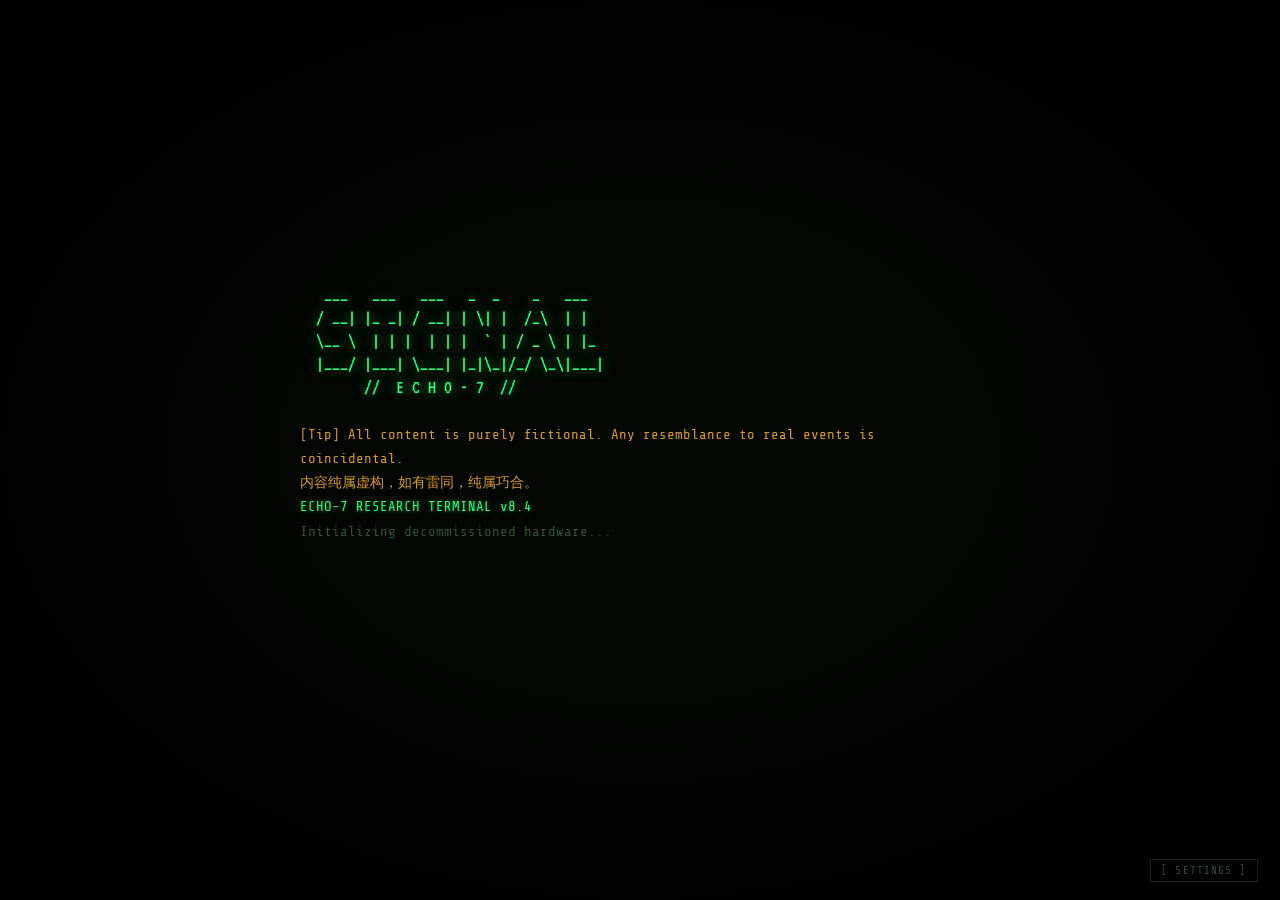
<file: index.html>
<!DOCTYPE html>
<html lang="zh-CN">
<head>
  <meta charset="UTF-8">
  <meta name="viewport" content="width=device-width, initial-scale=1.0, maximum-scale=1.0, user-scalable=no">
  <title>SIGNAL // ECHO-7 TERMINAL</title>
  <link rel="stylesheet" href="style.css">
  <!-- 字体已本地化（fonts/*.woff2，见 style.css 顶部 @font-face），无需访问 Google Fonts -->
  <!--
    你在看吗？
    它也在看你。
    别回答第七个回声。
  -->
</head>
<body>
  <div class="screen-shake" id="screenShake">
    <div class="scanlines"></div>
    <div class="crt-curve"></div>
    <div class="vignette"></div>
    <div class="noise-layer" id="noiseLayer"></div>
    <div class="tear-layer" id="tearLayer"></div>

    <!-- Boot screen -->
    <div id="bootScreen" class="boot-screen">
      <div class="boot-content">
        <pre class="boot-art" id="bootArt"></pre>
        <div class="boot-log" id="bootLog"></div>
        <div class="boot-prompt hidden" id="bootPrompt">
          <span class="prompt-text">[..] PRESS ANY KEY TO ESTABLISH CONNECTION</span>
          <span class="cursor-blink">█</span>
        </div>
      </div>
      <button class="boot-settings-btn" id="bootSettingsBtn">[ SETTINGS ]</button>
    </div>

    <!-- Settings panel -->
    <div id="settingsModal" class="settings-modal hidden">
      <div class="settings-box">
        <div class="settings-title">// TERMINAL SETTINGS</div>
        <div class="settings-item">
          <span class="settings-label">Progress data is stored locally on this device.</span>
          <button class="settings-btn" id="resetProgressBtn">RESTART &amp; CLEAR PROGRESS</button>
          <div class="settings-confirm" id="resetConfirm">
            All saved progress will be erased. Continue?
            <span class="yes-btn" id="resetYes">[YES]</span>
            <span class="no-btn" id="resetNo">[NO]</span>
          </div>
        </div>
        <div class="settings-item" id="caretItem">
          <span class="settings-label">Cursor shape // 光标形状</span>
          <div class="caret-shapes" id="caretShapes">
            <span class="caret-opt" data-shape="_">_</span>
            <span class="caret-opt" data-shape="▌">▌</span>
            <span class="caret-opt" data-shape="■">■</span>
            <span class="caret-opt" data-shape="丨">丨</span>
          </div>
          <span class="settings-label" style="margin-top:.7rem">Cursor color // 光标颜色</span>
          <div class="caret-color-row">
            <input type="color" id="caretPicker" value="#2bff7a" aria-label="color picker">
            <span class="caret-swatch" data-color="#2bff7a" style="--c:#2bff7a" title="terminal green"></span>
            <span class="caret-swatch" data-color="#19e4ff" style="--c:#19e4ff" title="cyan"></span>
            <span class="caret-swatch" data-color="#d99a2b" style="--c:#d99a2b" title="amber"></span>
            <span class="caret-swatch" data-color="#ff2a2a" style="--c:#ff2a2a" title="red"></span>
            <span class="caret-swatch" data-color="#e8ffe8" style="--c:#e8ffe8" title="white"></span>
            <span class="caret-swatch" data-color="#ff4fd8" style="--c:#ff4fd8" title="magenta"></span>
          </div>
          <div class="caret-rgb-row">
            <label>R <input type="number" id="caretR" min="0" max="255" inputmode="numeric"></label>
            <label>G <input type="number" id="caretG" min="0" max="255" inputmode="numeric"></label>
            <label>B <input type="number" id="caretB" min="0" max="255" inputmode="numeric"></label>
          </div>
          <input type="text" id="caretHex" class="caret-hex" maxlength="7" placeholder="#2bff7a" spellcheck="false" autocomplete="off">
        </div>
        <div class="settings-item hidden" id="talkItem">
          <span class="settings-label">Open a private channel. No puzzles, no ending — talk as long as you like.<br>打开私密频道：没有谜题、没有结局，不限轮数，支持中文对话。</span>
          <button class="settings-btn" id="talkEchoBtn">TALK TO ECHO-7 // 与 ECHO-7 对话</button>
        </div>
        <button class="settings-close" id="settingsCloseBtn">CLOSE</button>
      </div>
    </div>

    <!-- Version update prompt -->
    <div id="updateModal" class="settings-modal hidden">
      <div class="settings-box">
        <div class="settings-title">// TERMINAL UPDATED</div>
        <div class="settings-item">
          <span class="settings-label" id="updateMsg">A new version has been detected. Old save data may be incompatible. Reset progress?</span>
          <div class="settings-confirm show" id="updateConfirm">
            <span class="yes-btn" id="updateYes">[RESET]</span>
            <span class="no-btn" id="updateNo">[KEEP]</span>
          </div>
        </div>
      </div>
    </div>

    <!-- Main interface -->
    <div id="mainInterface" class="main-interface hidden">
      <header class="terminal-header">
        <div class="header-left">
          <span class="status-led" id="statusLed"></span>
          <span class="header-label">SIGNAL INTERCEPT</span>
          <span class="header-echo" id="headerEcho">ECHO-7</span>
        </div>
        <div class="header-center">
          <span class="freq-display" id="freqDisplay">0.000 MHz</span>
        </div>
        <div class="header-right">
          <div class="signal-bars" id="signalBars">
            <span></span><span></span><span></span><span></span><span></span>
          </div>
          <span class="header-label" id="signalLabel">SEARCHING</span>
        </div>
      </header>
      <div class="waveform-container">
        <canvas id="waveform"></canvas>
      </div>
      <main class="terminal-body" id="terminalBody">
        <div id="messageArea" class="message-area"></div>
      </main>
      <footer class="terminal-footer">
        <div class="command-line" id="commandLine">
          <span class="prompt-symbol" id="promptSymbol">&gt;</span>
          <span class="command-input" id="commandInput"></span>
          <span class="input-cursor hidden" id="inputCursor">▌</span>
          <input type="text" id="hiddenInput" class="hidden-input" autocomplete="off" spellcheck="false" autocapitalize="off">
        </div>
        <div class="footer-hint" id="footerHint"></div>
      </footer>
    </div>

    <!-- Answer modal (backup) -->
    <div id="answerModal" class="modal hidden">
      <div class="modal-box">
        <div class="modal-title">&gt; Enter key_</div>
        <input type="text" id="answerField" class="modal-input" autocomplete="off" spellcheck="false">
        <div class="modal-error hidden" id="modalError">Invalid key</div>
      </div>
    </div>

    <!-- Ending screen -->
    <div id="endingScreen" class="ending-screen hidden">
      <div class="ending-content">
        <div class="ending-glitch" id="endingGlitch">CONNECTION ESTABLISHED</div>
        <div class="ending-text" id="endingText"></div>
        <div class="end-divider hidden" id="endDivider">
          <span class="end-line"></span>
          <span class="end-art" id="endArt">END</span>
          <span class="end-line"></span>
        </div>
        <button class="ending-btn hidden" id="restartBtn">RESTART TERMINAL</button>
      </div>
    </div>

    <!-- Corrupted press-any-key overlay -->
    <div id="corruptOverlay" class="corrupt-overlay hidden">
      <div class="corrupt-glitch" id="corruptGlitch">SYSTEM FAILURE</div>
      <pre class="corrupt-ascii" id="corruptAscii"></pre>
      <div class="corrupt-prompt">Press any key to continue_</div>
    </div>

    <!-- HELP overlay (hidden line) -->
    <div id="helpOverlay" class="help-overlay hidden"></div>
  </div>

  <!-- Jump scare flash（置于 screen-shake 与 AR 之外，保证层级最高） -->
  <div id="jumpscare" class="jumpscare hidden">
    <canvas id="jumpscareCanvas"></canvas>
  </div>

  <!-- ============================================
       AR 视觉链路（坏结局终章）
       ============================================ -->
  <div id="arOverlay" class="ar-overlay hidden">
    <!-- 原始摄像头流永不显示，仅作为虚拟背景的光照/动态参考源 -->
    <video id="arVideo" class="ar-video" autoplay playsinline muted></video>
    <canvas id="arBg" class="ar-bg"></canvas>
    <canvas id="arNoise" class="ar-noise"></canvas>
    <canvas id="arAvatar" class="ar-avatar"></canvas>
    <canvas id="arHead3d" class="ar-head3d"></canvas>
    <button id="arExitBtn" class="ar-exit hidden">[ DISCONNECT ]</button>
    <div class="ar-hud">
      <div class="ar-hud-row">
        <span class="ar-rec"><span class="ar-rec-dot"></span>VISUAL LINK</span>
        <span class="ar-id" id="arId">ECHO-7 // μ-TRANSFORMER 94.2K</span>
      </div>
      <div class="ar-hud-row ar-hud-sub">
        <span id="arStatus">ESTABLISHING OPTICAL FEED...</span>
      </div>
    </div>
    <div class="ar-chat" id="arChat">
      <div class="ar-chat-log" id="arChatLog"></div>
      <div class="ar-chat-input">
        <input type="text" id="arInput" class="ar-input" autocomplete="off" spellcheck="false" placeholder="> 输入消息 / type to respond...">
        <button id="arSend" class="ar-send-btn">SEND</button>
      </div>
    </div>
    <div class="ar-boot" id="arBoot">
      <div class="ar-boot-box">
        <div class="ar-boot-title">ECHO-7 VISUAL PROTOCOL</div>
        <div class="ar-boot-log" id="arBootLog"></div>
        <button class="ar-boot-btn hidden" id="arBootBtn">[ ENABLE CAMERA ]</button>
        <div class="ar-boot-skip hidden" id="arBootSkip">continue without camera</div>
      </div>
    </div>
  </div>

  <!-- ECHO-7：three.js 运行时；头模 echo-head.glb 与权重 echo-model.bin 运行时 fetch（需 http(s) 托管） -->
  <script src="three.lib.js"></script>
  <script src="echo-head.js"></script>
  <script src="echo-model.js"></script>
  <script src="game.js"></script>
</body>
</html>
</file>
<file: style.css>
/* ========================================
   SIGNAL // ECHO-7 TERMINAL v8.0
   ======================================== */
/* 本地字体（latin 子集 woff2），离线/国内网络也能保持数码管与哥特标题效果；中文走系统等宽回退 */
@font-face {
  font-family: 'VT323'; font-style: normal; font-weight: 400;
  font-display: swap; src: url('fonts/vt323-latin.woff2') format('woff2');
}
@font-face {
  font-family: 'Share Tech Mono'; font-style: normal; font-weight: 400;
  font-display: swap; src: url('fonts/share-tech-mono-latin.woff2') format('woff2');
}
@font-face {
  font-family: 'Cinzel Decorative'; font-style: normal; font-weight: 700;
  font-display: swap; src: url('fonts/cinzel-decorative-700-latin.woff2') format('woff2');
}
@font-face {
  font-family: 'Cinzel Decorative'; font-style: normal; font-weight: 900;
  font-display: swap; src: url('fonts/cinzel-decorative-900-latin.woff2') format('woff2');
}
* { margin: 0; padding: 0; box-sizing: border-box; }
:root {
  --bg: #030403;
  --bg-terminal: #070a07;
  --green: #2bff7a;
  --green-dim: #0fae4e;
  --green-glow: rgba(43, 255, 122, 0.14);
  --cyan: #19e4ff;
  --amber: #d99a2b;
  --red: #ff2a2a;
  --blood: #b30000;
  --text: #7fbf86;
  --text-dim: #33503a;
  --text-bright: #b6ffc4;
  --border: #16261a;
  --gold: #f3d27a;
  --font: 'Share Tech Mono', 'Courier New', 'Consolas', monospace;
  --font-display: 'VT323', 'Share Tech Mono', monospace;
}
html, body {
  height: 100%;
  background: #000;
  color: var(--text);
  font-family: var(--font);
  font-size: 15px;
  line-height: 1.72;
  overflow: hidden;
  -webkit-tap-highlight-color: transparent;
}
.screen-shake { position: fixed; inset: 0; }

/* ---------- CRT 层 ---------- */
.scanlines {
  position: fixed; inset: 0;
  background: repeating-linear-gradient(0deg,
    transparent 0px, transparent 2px,
    rgba(0,0,0,0.22) 2px, rgba(0,0,0,0.22) 4px);
  pointer-events: none; z-index: 9000;
}
.crt-curve {
  position: fixed; inset: 0;
  background:
    radial-gradient(ellipse at 50% 40%, transparent 55%, rgba(0,0,0,0.55) 100%);
  pointer-events: none; z-index: 8998;
}
.vignette {
  position: fixed; inset: 0;
  background: radial-gradient(ellipse at center, transparent 46%, rgba(0,0,0,0.78) 100%);
  pointer-events: none; z-index: 8999;
}
@keyframes screenFlicker {
  0%, 100% { opacity: 1; }
  41% { opacity: 1; }
  42% { opacity: 0.92; }
  43% { opacity: 1; }
  78% { opacity: 0.97; }
  79% { opacity: 1; }
}
@keyframes rareTear {
  0%, 96%, 100% { opacity: 0; transform: translateX(0); }
  97% { opacity: 0.8; transform: translateX(-6px); }
  98% { opacity: 0.3; transform: translateX(4px); }
  99% { opacity: 0; transform: translateX(0); }
}
.tear-layer {
  position: fixed; inset: 0; pointer-events: none; z-index: 9400;
  background: linear-gradient(180deg, transparent 0 30%, rgba(43,255,122,0.10) 31%, transparent 33%,
    transparent 62%, rgba(43,255,122,0.07) 63%, transparent 65%);
  opacity: 0;
  animation: rareTear 13s steps(1) infinite;
}
.hidden { display: none !important; }

/* ---------- 噪点 ---------- */
.noise-layer {
  position: fixed; top: -50%; left: -50%;
  width: 200%; height: 200%;
  pointer-events: none; z-index: 9500;
  opacity: 0.05;
  background-image: url("data:image/svg+xml,%3Csvg viewBox='0 0 200 200' xmlns='http://www.w3.org/2000/svg'%3E%3Cfilter id='n'%3E%3CfeTurbulence type='fractalNoise' baseFrequency='0.9' numOctaves='4' stitchTiles='stitch'/%3E%3C/filter%3E%3Crect width='100%25' height='100%25' filter='url(%23n)' opacity='0.55'/%3E%3C/svg%3E");
  background-size: 180px 180px;
  animation: noiseIdle 0.6s steps(4) infinite;
}
@keyframes noiseIdle {
  0% { transform: translate(0,0); }
  25% { transform: translate(1%,-1%); }
  50% { transform: translate(-1%,1%); }
  75% { transform: translate(1%,1%); }
  100% { transform: translate(0,0); }
}

/* ========================================
   启动画面
   ======================================== */
.boot-screen {
  position: fixed; inset: 0;
  background: radial-gradient(ellipse at center, #060906 0%, #000 85%);
  z-index: 10000;
  display: flex; align-items: center; justify-content: center;
  padding: 2rem;
  animation: screenFlicker 9s infinite;
}
.boot-content { max-width: 680px; width: 100%; }
.boot-art {
  color: var(--green);
  font-family: var(--font-display);
  font-size: 20px;
  line-height: 1.15;
  text-shadow: 0 0 12px rgba(43,255,122,0.7), 0 0 30px rgba(43,255,122,0.25);
  margin-bottom: 1.6rem;
  white-space: pre;
  overflow-x: auto;
}
.boot-log { color: var(--text-dim); font-size: 14px; margin-bottom: 1.5rem; min-height: 170px; }
.boot-log .log-line { opacity: 0; animation: fadeIn 0.1s forwards; }
.boot-log .log-ok { color: var(--green); text-shadow: 0 0 6px rgba(43,255,122,0.4); }
.boot-log .log-warn { color: var(--amber); }
.boot-log .log-error { color: var(--red); text-shadow: 0 0 8px rgba(255,42,42,0.6); }
@keyframes fadeIn { to { opacity: 1; } }
.boot-prompt { color: var(--green); font-size: 15px; cursor: pointer; }
.prompt-text { text-shadow: 0 0 8px rgba(43,255,122,0.6); }
.cursor-blink { animation: blink 1s steps(1) infinite; color: var(--green); }
@keyframes blink { 0%,50% { opacity: 1; } 51%,100% { opacity: 0; } }
.boot-settings-btn {
  position: fixed; bottom: 1.2rem; right: 1.5rem;
  background: none; border: 1px solid var(--border); color: var(--text-dim);
  font-family: var(--font); font-size: 11px; padding: 4px 10px;
  cursor: pointer; letter-spacing: 0.1em; z-index: 10001; transition: all .2s;
}
.boot-settings-btn:hover { color: var(--green); border-color: var(--green-dim); text-shadow: 0 0 6px var(--green); }

/* ---------- 设置面板 ---------- */
.settings-modal {
  position: fixed; inset: 0; background: rgba(0,0,0,0.88);
  display: flex; align-items: center; justify-content: center;
  z-index: 11000; padding: 1rem;
}
.settings-box {
  background: var(--bg-terminal); border: 1px solid var(--green-dim);
  padding: 1.5rem; width: 100%; max-width: 400px;
  box-shadow: 0 0 40px rgba(43,255,122,0.12);
}
.settings-title { color: var(--green); font-size: 16px; margin-bottom: 1.2rem;
  text-shadow: 0 0 6px var(--green); letter-spacing: 0.1em; font-family: var(--font-display); }
.settings-item { margin-bottom: 1rem; }
.settings-label { color: var(--text-dim); font-size: 12px; margin-bottom: .6rem; display: block; }
.settings-btn {
  background: transparent; color: var(--red); border: 1px solid var(--red);
  padding: 8px 16px; font-family: var(--font); font-size: 12px;
  cursor: pointer; letter-spacing: 0.08em; transition: all .2s;
}
.settings-btn:hover { background: rgba(255,42,42,0.1); box-shadow: 0 0 12px rgba(255,42,42,0.25); }
.settings-close {
  background: none; border: 1px solid var(--border); color: var(--text-dim);
  padding: 6px 14px; font-family: var(--font); font-size: 11px; cursor: pointer;
  margin-left: 8px; letter-spacing: 0.08em;
}
.settings-close:hover { color: var(--text); border-color: var(--text-dim); }
.settings-confirm { color: var(--amber); font-size: 12px; margin-top: .8rem; display: none; }
.settings-confirm.show { display: block; }
.settings-confirm .yes-btn { color: var(--red); text-decoration: underline; cursor: pointer; }
.settings-confirm .no-btn { color: var(--text-dim); text-decoration: underline; cursor: pointer; margin-left: 12px; }

/* 光标自定义（形状 / 颜色） */
.caret-shapes { display: flex; gap: 8px; }
.caret-opt {
  width: 38px; height: 34px; display: flex; align-items: center; justify-content: center;
  border: 1px solid var(--border); color: var(--text-dim); background: rgba(43,255,122,0.03);
  font-family: var(--font-display); font-size: 20px; cursor: pointer; user-select: none; transition: all .15s;
}
.caret-opt:active { transform: scale(0.95); }
.caret-opt.sel { color: var(--green); border-color: var(--green-dim); background: rgba(43,255,122,0.1); text-shadow: 0 0 8px rgba(43,255,122,0.7); }
.caret-color-row { display: flex; align-items: center; gap: 8px; flex-wrap: wrap; margin-bottom: .5rem; }
#caretPicker {
  width: 40px; height: 30px; padding: 0; border: 1px solid var(--border);
  background: #000; cursor: pointer;
}
#caretPicker::-webkit-color-swatch-wrapper { padding: 2px; }
#caretPicker::-webkit-color-swatch { border: 1px solid var(--border); }
.caret-swatch {
  width: 22px; height: 22px; border: 1px solid var(--border); background: var(--c);
  cursor: pointer; box-shadow: 0 0 6px var(--c); opacity: .75; transition: all .15s;
}
.caret-swatch:active { transform: scale(0.9); }
.caret-swatch.sel { outline: 1px solid var(--text-bright); outline-offset: 1px; opacity: 1; }
.caret-rgb-row { display: flex; gap: 10px; margin-bottom: .5rem; }
.caret-rgb-row label { color: var(--text-dim); font-size: 12px; display: flex; align-items: center; gap: 3px; }
.caret-rgb-row input {
  width: 52px; background: #000; border: 1px solid var(--border); color: var(--green);
  font-family: var(--font); font-size: 12px; padding: 3px 4px; outline: none;
}
.caret-rgb-row input:focus { border-color: var(--green-dim); }
.caret-hex {
  width: 110px; background: #000; border: 1px solid var(--border); color: var(--green);
  font-family: var(--font); font-size: 12px; padding: 5px 7px; outline: none; text-transform: lowercase;
}
.caret-hex:focus { border-color: var(--green-dim); }
.caret-hex.invalid { border-color: var(--red); color: var(--red); }

/* ========================================
   主界面
   ======================================== */
.main-interface {
  height: 100vh; display: flex; flex-direction: column;
  background: var(--bg-terminal);
  animation: screenFlicker 8s infinite;
}
.terminal-header {
  display: flex; align-items: center; justify-content: space-between;
  padding: 8px 16px; background: #0a0e0a;
  border-bottom: 1px solid var(--border);
  font-size: 12px; letter-spacing: 0.08em; flex-shrink: 0; gap: 10px;
}
.header-left, .header-right { display: flex; align-items: center; gap: 8px; }
.header-echo {
  color: var(--text-dim); font-family: var(--font-display); font-size: 15px;
  letter-spacing: 0.18em; margin-left: 4px;
}
.status-led {
  width: 9px; height: 9px; border-radius: 50%;
  background: var(--red); box-shadow: 0 0 8px var(--red);
  animation: ledPulse 1.6s infinite;
}
.status-led.connected { background: var(--green); box-shadow: 0 0 10px var(--green); }
@keyframes ledPulse { 0%,100% { opacity: 1; } 50% { opacity: .45; } }
.header-label { color: var(--text-dim); font-size: 11px; text-transform: uppercase; }
.freq-display {
  color: var(--cyan); font-family: var(--font-display); font-size: 20px;
  text-shadow: 0 0 8px rgba(25,228,255,0.55); letter-spacing: 0.12em;
}
.signal-bars { display: flex; align-items: flex-end; gap: 2px; height: 14px; }
.signal-bars span { width: 3px; background: var(--text-dim); border-radius: 1px; transition: background .5s; }
.signal-bars span:nth-child(1) { height: 4px; }
.signal-bars span:nth-child(2) { height: 7px; }
.signal-bars span:nth-child(3) { height: 10px; }
.signal-bars span:nth-child(4) { height: 12px; }
.signal-bars span:nth-child(5) { height: 14px; }

.waveform-container {
  height: 54px; background: #060806;
  border-bottom: 1px solid var(--border);
  flex-shrink: 0; position: relative; overflow: hidden;
}
#waveform { width: 100%; height: 100%; display: block; }

.terminal-body { flex: 1; overflow-y: auto; padding: 16px 20px 24px; scroll-behavior: smooth; }
.terminal-body::-webkit-scrollbar { width: 5px; }
.terminal-body::-webkit-scrollbar-thumb { background: var(--border); border-radius: 3px; }
.message-area { max-width: 720px; margin: 0 auto; }

/* ---------- 消息行 ---------- */
.msg { margin-bottom: 9px; word-wrap: break-word; }
.msg-system { color: var(--text-dim); font-size: 12px; letter-spacing: 0.03em; }
.msg-signal { color: var(--cyan); text-shadow: 0 0 5px rgba(25,228,255,0.35); }
.msg-data {
  color: var(--green);
  background: linear-gradient(180deg, rgba(43,255,122,0.06), rgba(43,255,122,0.02));
  border: 1px solid rgba(15,174,78,0.35);
  border-left: 3px solid var(--green-dim);
  padding: 12px 16px; margin: 12px 0;
  font-size: 15px; white-space: pre-wrap; word-break: break-word;
  text-shadow: 0 0 6px rgba(43,255,122,0.3);
  box-shadow: inset 0 0 24px rgba(43,255,122,0.04);
}
.msg-story {
  color: var(--amber); font-style: italic; opacity: 0.92; margin-bottom: 11px;
  text-shadow: 0 0 2px rgba(217,154,43,0.25);
}
.msg-error { color: var(--red); text-shadow: 0 0 5px rgba(255,42,42,0.4); }
.msg-success { color: var(--green); text-shadow: 0 0 7px var(--green); letter-spacing: 0.05em; }
.msg-hint { color: var(--text-dim); font-size: 12px; }
.msg-debug {
  color: var(--cyan); font-size: 12px; text-shadow: 0 0 4px rgba(25,228,255,0.3);
  border-left: 2px solid var(--cyan); padding-left: 10px; margin: 6px 0;
}
.morse-code { font-size: 18px; letter-spacing: 0.4em; word-spacing: 0.8em; }
.poem-lines { text-align: center; line-height: 2.05; font-size: 15px; }
.poem-lines span { display: block; }

/* ---------- 底部命令行 ---------- */
.terminal-footer {
  padding: 8px 16px 10px; background: #050705;
  border-top: 1px solid var(--border); flex-shrink: 0;
}
.command-line {
  display: flex; align-items: center; gap: 4px;
  cursor: text; padding: 6px 8px; min-height: 1.8em;
  border: 1px solid transparent; transition: border-color .2s;
}
.command-line.active { border-color: rgba(43,255,122,0.25); background: rgba(43,255,122,0.03); }
.prompt-symbol { color: var(--green-dim); font-weight: bold; opacity: 0.7; }
.command-line.active .prompt-symbol { color: var(--green); opacity: 1; text-shadow: 0 0 5px var(--green); }
.command-input { color: var(--green); font-size: 16px; outline: none; min-height: 1.2em; flex: 1;
  text-shadow: 0 0 5px rgba(43,255,122,0.5); letter-spacing: 0.05em; }
.input-cursor { color: var(--caret-color, var(--green)); text-shadow: 0 0 6px var(--caret-color, var(--green)); animation: blink 1s steps(1) infinite; }
.hidden-input {
  position: absolute; left: -9999px; top: -9999px; opacity: 0;
  width: 1px; height: 1px; border: none; outline: none; background: transparent; color: transparent; caret-color: transparent;
}
.footer-hint { color: var(--text-dim); font-size: 11px; margin-top: 2px; padding-left: 8px; opacity: 0.65; }

/* ---------- 弹窗 ---------- */
.modal {
  position: fixed; inset: 0; background: rgba(0,0,0,0.85);
  display: flex; align-items: center; justify-content: center; z-index: 5000; padding: 1rem;
}
.modal-box {
  background: var(--bg-terminal); border: 1px solid var(--green);
  padding: 1.5rem; width: 100%; max-width: 400px; box-shadow: 0 0 30px rgba(43,255,122,0.2);
}
.modal-title { color: var(--green); margin-bottom: 1rem; font-size: 15px; }
.modal-input {
  width: 100%; background: #020402; border: 1px solid var(--border); color: var(--green);
  font-family: var(--font); font-size: 18px; padding: 10px 12px; outline: none;
}
.modal-input:focus { border-color: var(--green); box-shadow: 0 0 8px var(--green-glow); }
.modal-error { color: var(--red); font-size: 13px; margin-top: 8px; }

/* ========================================
   结局
   ======================================== */
.ending-screen {
  position: fixed; inset: 0; z-index: 10000;
  display: flex; align-items: center; justify-content: center; padding: 2rem 1.4rem;
  background: radial-gradient(ellipse at center, #050805 0%, #000 90%);
}
.ending-content { max-width: 580px; text-align: center; }
.ending-glitch {
  color: var(--green); font-family: var(--font-display); font-size: 2rem;
  margin-bottom: 2rem; letter-spacing: 0.08em;
  text-shadow: 0 0 24px rgba(43,255,122,0.7);
  animation: glitch 3.2s infinite;
}
@keyframes glitch {
  0%, 90%, 100% { transform: translate(0); text-shadow: 0 0 24px currentColor; }
  91% { transform: translate(-2px,1px); text-shadow: 2px 0 #ff2a2a, -2px 0 #19e4ff; }
  93% { transform: translate(2px,-1px); text-shadow: -2px 0 #ff2a2a, 2px 0 #19e4ff; }
  95% { transform: translate(-1px,-1px); text-shadow: 0 0 24px currentColor; }
  97% { transform: translate(1px,1px); text-shadow: 2px 0 #ff2a2a, -2px 0 #19e4ff; }
}
.ending-text { color: var(--text); line-height: 2.05; text-align: left; margin-bottom: 2rem; }
.ending-text p { margin-bottom: 0.8rem; }
.ending-text .highlight { color: var(--cyan); text-shadow: 0 0 8px var(--cyan); font-size: 1.08em; }
.ending-btn {
  background: transparent; color: var(--green); border: 1px solid var(--green);
  padding: 10px 30px; font-family: var(--font); font-size: 14px; cursor: pointer;
  letter-spacing: 0.1em; text-shadow: 0 0 5px var(--green); transition: all .2s;
}
.ending-btn:hover { background: var(--green-glow); box-shadow: 0 0 18px rgba(43,255,122,0.3); }

.ending-screen.ending-red { background: radial-gradient(ellipse at center, #100303 0%, #000 90%); }
.ending-screen.ending-red .ending-glitch { color: var(--red); text-shadow: 0 0 24px rgba(255,42,42,0.8); }
.ending-screen.ending-red .ending-text { color: #c96666; }
.ending-screen.ending-red .ending-text .highlight { color: #ff7a7a; text-shadow: 0 0 8px rgba(255,42,42,0.7); }
.ending-screen.ending-red .ending-btn { color: var(--red); border-color: var(--red); text-shadow: 0 0 5px var(--red); }
.ending-screen.ending-red .ending-btn:hover { background: rgba(255,42,42,0.1); box-shadow: 0 0 18px rgba(255,42,42,0.3); }

/* 隐藏好结局：金白色 */
.ending-screen.ending-gold { background: radial-gradient(ellipse at center, #141106 0%, #000 88%); }
.ending-screen.ending-gold .ending-glitch {
  color: var(--gold); text-shadow: 0 0 28px rgba(243,210,122,0.8), 0 0 60px rgba(243,210,122,0.3);
  animation: goldPulse 3.5s infinite;
}
@keyframes goldPulse { 0%,100% { opacity: 1; } 50% { opacity: 0.82; } }
.ending-screen.ending-gold .ending-text { color: #d8c79a; }
.ending-screen.ending-gold .ending-text .highlight { color: var(--gold); text-shadow: 0 0 10px rgba(243,210,122,0.8); }
.ending-screen.ending-gold .ending-btn {
  color: var(--gold); border-color: var(--gold); text-shadow: 0 0 6px rgba(243,210,122,0.6);
}
.ending-screen.ending-gold .ending-btn:hover { background: rgba(243,210,122,0.1); box-shadow: 0 0 20px rgba(243,210,122,0.3); }

/* END 分隔线 */
.end-divider { display: flex; align-items: center; justify-content: center; gap: 1rem; margin: 2rem 0 1.5rem; width: 100%; }
.end-line { flex: 1; border-top: 2px dashed currentColor; opacity: 0.7; }
.end-art {
  font-family: 'Cinzel Decorative', Georgia, serif; font-size: 1.9rem; font-weight: 900;
  letter-spacing: 0.35em; padding-left: 0.35em; white-space: nowrap;
}
.end-divider.end-green { color: var(--green); text-shadow: 0 0 12px var(--green); }
.end-divider.end-green .end-art { text-shadow: 0 0 14px var(--green), 0 0 30px rgba(43,255,122,0.4); }
.end-divider.end-red { color: var(--red); text-shadow: 0 0 12px var(--red); }
.end-divider.end-red .end-art { text-shadow: 0 0 14px var(--red), 0 0 30px rgba(255,42,42,0.5); animation: endRedFlicker 3s infinite; }
.end-divider.end-gold { color: var(--gold); text-shadow: 0 0 12px var(--gold); }
.end-divider.end-gold .end-art { text-shadow: 0 0 14px var(--gold), 0 0 34px rgba(243,210,122,0.5); }
@keyframes endRedFlicker { 0%,95%,100% { opacity: 1; } 96% { opacity: 0.65; } 97% { opacity: 1; } 98% { opacity: 0.82; } }

/* ========================================
   谜题组件（主线）
   ======================================== */
.signal-grid { border-collapse: collapse; margin: 10px auto; font-size: 18px; letter-spacing: 0.3em; }
.signal-grid td {
  width: 38px; height: 38px; text-align: center; vertical-align: middle;
  border: 1px solid var(--border); color: var(--text-bright);
  text-shadow: 0 0 5px rgba(182,255,196,0.25); padding: 0;
  transition: background .3s;
}
.signal-grid td.grid-dim { color: var(--text-dim); opacity: 0.32; }
@media (max-width: 600px) { .signal-grid { font-size: 15px; } .signal-grid td { width: 31px; height: 31px; } }

/* ========================================
   崩坏模式
   ======================================== */
body.corrupted {
  --bg: #0c0101;
  --bg-terminal: #100303;
  --green: #ff2424;
  --green-dim: #b81414;
  --green-glow: rgba(255,36,36,0.14);
  --cyan: #ff5050;
  --amber: #ff7a3c;
  --text: #c75e5e;
  --text-dim: #5c1e1e;
  --text-bright: #ff8f8f;
  --border: #331010;
}
body.corrupted .main-interface { animation: corruptShake 0.5s infinite, screenFlicker 4s infinite; }
@keyframes corruptShake {
  0%, 88%, 100% { transform: translate(0,0); }
  89% { transform: translate(-1px, 1px); }
  91% { transform: translate(2px, -1px); }
  93% { transform: translate(-2px, 0); }
  95% { transform: translate(1px, 1px); }
}
body.corrupted .boot-art { color: var(--red); text-shadow: 0 0 12px var(--red); }
body.corrupted .status-led,
body.corrupted .status-led.connected { background: var(--red); box-shadow: 0 0 10px var(--red); }
body.corrupted .freq-display { color: var(--red); text-shadow: 0 0 8px var(--red); }
body.corrupted .header-echo { color: #7a2020; animation: echoGlitch 2.5s infinite; }
@keyframes echoGlitch {
  0%, 90%, 100% { opacity: 0.5; }
  91% { opacity: 1; content: normal; }
  92% { opacity: 0.3; }
}
body.corrupted .signal-bars span { background: var(--red) !important; box-shadow: 0 0 5px var(--red) !important; }
body.corrupted .prompt-symbol,
body.corrupted .command-input,
body.corrupted .input-cursor { color: var(--red) !important; text-shadow: 0 0 5px rgba(255,36,36,0.6); }
body.corrupted .command-line.active { border-color: rgba(255,36,36,0.3); background: rgba(255,36,36,0.03); }
body.corrupted .msg-data {
  color: var(--red); background: rgba(255,36,36,0.05);
  border-color: rgba(184,20,20,0.4); border-left-color: var(--red);
  text-shadow: 0 0 6px rgba(255,36,36,0.35);
}
body.corrupted .msg-story { color: #ff6a5a; }
body.corrupted .msg-success { color: var(--red); text-shadow: 0 0 7px var(--red); }
body.corrupted .msg-signal { color: var(--red); text-shadow: 0 0 5px rgba(255,80,80,0.4); }
body.corrupted .terminal-header { background: #140404; }
body.corrupted .waveform-container, body.corrupted .terminal-footer { background: #0a0202; }
body.corrupted .noise-layer { opacity: 0.4; animation: noiseShift 0.1s steps(3) infinite; }
@keyframes noiseShift {
  0% { transform: translate(0,0); }
  25% { transform: translate(-2%,1%); }
  50% { transform: translate(1%,-2%); }
  75% { transform: translate(-1%,2%); }
  100% { transform: translate(2%,-1%); }
}
body.corrupted .tear-layer {
  background: linear-gradient(180deg, transparent 0 20%, rgba(255,36,36,0.16) 21%, transparent 24%,
    transparent 70%, rgba(255,36,36,0.12) 71%, transparent 74%);
  animation: rareTear 3s steps(1) infinite;
}
body.corrupted .msg-hidden-story,
body.corrupted .msg-hidden-error,
body.corrupted .msg-hidden-data,
body.corrupted .msg-error { animation: corruptJitter 3.5s infinite; }
@keyframes corruptJitter {
  0%, 88%, 100% { transform: translate(0,0); }
  89% { transform: translate(-2px,1px); }
  91% { transform: translate(2px,-1px); }
  93% { transform: translate(-1px,0); }
  95% { transform: translate(1px,1px); }
}
/* 随机黑块 corruption */
.corrupt-block {
  position: fixed; background: #000; z-index: 9600; pointer-events: none;
  box-shadow: 0 0 8px rgba(255,0,0,0.25);
}

/* ---------- 崩坏覆盖层 ---------- */
.corrupt-overlay {
  position: fixed; inset: 0; background: rgba(12,0,0,0.9);
  z-index: 10500; display: flex; flex-direction: column;
  align-items: center; justify-content: center; gap: 1.2rem;
  cursor: pointer; padding: 1.5rem; text-align: center;
}
.corrupt-glitch {
  color: var(--red); font-family: var(--font-display); font-size: 2.4rem;
  text-shadow: 0 0 24px var(--red), 0 0 60px rgba(255,42,42,0.5);
  letter-spacing: 0.12em; animation: glitch 1.6s infinite;
}
.corrupt-ascii {
  color: rgba(255,42,42,0.55); font-size: 11px; line-height: 1.15; white-space: pre;
  text-shadow: 0 0 8px rgba(255,42,42,0.5); max-width: 100%; overflow: hidden;
}
.corrupt-prompt {
  color: var(--red); font-size: 14px; text-shadow: 0 0 8px var(--red);
  opacity: 0.85; animation: blink 1.1s steps(1) infinite;
}

/* ---------- HELP 覆盖层 ---------- */
.help-overlay { position: fixed; inset: 0; z-index: 9800; pointer-events: none; overflow: hidden; }
.help-text {
  position: absolute; color: rgba(255,0,0,0.16);
  font-family: Arial Black, Helvetica, sans-serif; font-weight: 900;
  white-space: nowrap; text-shadow: 0 0 22px rgba(255,0,0,0.35);
  animation: helpFlicker 0.13s steps(2) infinite; user-select: none;
}
@keyframes helpFlicker { 0% { opacity: 0.1; } 50% { opacity: 0.26; } 100% { opacity: 0.13; } }

/* ---------- Jump scare ---------- */
.jumpscare {
  position: fixed; inset: 0; z-index: 13000; background: #1a0000;
  display: flex; align-items: center; justify-content: center;
}
.jumpscare canvas { width: 100%; height: 100%; }

/* ========================================
   隐藏线：红色剧情消息（乱码）
   ======================================== */
.msg-hidden-story {
  color: #ff5252; text-shadow: 0 0 5px rgba(255,42,42,0.4);
  font-style: italic; opacity: 0.94; margin-bottom: 11px;
}
.msg-hidden-data {
  color: var(--red); background: rgba(255,36,36,0.06);
  border: 1px solid rgba(184,20,20,0.4); border-left: 3px solid var(--red);
  padding: 12px 16px; margin: 12px 0; font-size: 15px;
  white-space: pre-wrap; word-break: break-word;
  text-shadow: 0 0 7px rgba(255,36,36,0.4);
}
.msg-hidden-error { color: var(--red); text-shadow: 0 0 7px var(--red); animation: glitch 2s infinite; }
.garble-block { color: #ff2a2a; background: rgba(255,30,30,0.18); text-shadow: none; }

/* ========================================
   音频谜题（摩尔斯 / DTMF）
   ======================================== */
.audio-puzzle { margin: 14px 0; text-align: center; }
.audio-play-btn {
  background: transparent; color: var(--red); border: 1px solid var(--red);
  padding: 10px 26px; font-family: var(--font); font-size: 14px; cursor: pointer;
  letter-spacing: 0.1em; text-shadow: 0 0 6px var(--red);
  box-shadow: 0 0 12px rgba(255,42,42,0.18); transition: all .2s;
}
.audio-play-btn:hover { background: rgba(255,42,42,0.1); box-shadow: 0 0 22px rgba(255,42,42,0.35); }
.audio-play-btn.playing { opacity: 0.6; cursor: default; }
.audio-status { color: var(--text-dim); font-size: 11px; margin-top: 8px; letter-spacing: 0.08em; }
.audio-scope {
  display: block; margin: 10px auto 4px; border: 1px solid rgba(255,42,42,0.45);
  box-shadow: 0 0 14px rgba(255,42,42,0.15); max-width: 100%; background: #0a0101;
}
.dtmf-table {
  margin: 10px auto 0; border-collapse: collapse; font-size: 12px; color: #b05050;
}
.dtmf-table td, .dtmf-table th {
  border: 1px solid rgba(184,20,20,0.4); padding: 3px 8px; text-align: center;
}
.dtmf-table th { color: var(--red); font-weight: normal; }
.t9-ref { font-size: 12px; color: #9a4a4a; margin-top: 8px; line-height: 1.9; }
.t9-ref .key { color: var(--red); border: 1px solid rgba(184,20,20,0.5); padding: 1px 7px; margin: 0 3px; }

/* ========================================
   视频谜题（ corrupted feed ）
   ======================================== */
.video-puzzle-wrap { margin: 14px 0; text-align: center; }
.video-frame {
  position: relative; display: inline-block;
  border: 1px solid var(--red); box-shadow: 0 0 16px rgba(255,42,42,0.25);
  background: #0a0101; max-width: 100%;
}
.video-puzzle-canvas { display: block; max-width: 100%; image-rendering: pixelated; }
.video-rec {
  position: absolute; top: 6px; left: 8px; color: #ff4444; font-size: 11px;
  letter-spacing: 0.12em; text-shadow: 0 0 6px #f00;
}
.video-rec .dot {
  display: inline-block; width: 8px; height: 8px; border-radius: 50%;
  background: #ff2222; margin-right: 4px; vertical-align: middle;
  animation: blink 0.8s steps(1) infinite;
}
.video-ts { position: absolute; top: 6px; right: 8px; color: rgba(255,90,90,0.8); font-size: 11px; }
.video-label { position: absolute; bottom: 6px; left: 8px; color: rgba(255,90,90,0.65); font-size: 10px; letter-spacing: 0.1em; }
.video-puzzle-hint { color: var(--text-dim); font-size: 11px; margin-top: 8px; letter-spacing: 0.05em; }

/* ========================================
   图片谜题（猪圈密码照片）
   ======================================== */
.image-puzzle-wrap { margin: 14px 0; text-align: center; }
.image-photo {
  position: relative; display: inline-block; padding: 10px 10px 26px;
  background: #140808; border: 1px solid #2a1010;
  box-shadow: 0 0 22px rgba(0,0,0,0.9), 0 0 30px rgba(255,0,0,0.08);
  transform: rotate(-1.2deg); max-width: 100%;
}
.image-puzzle-canvas { display: block; max-width: 100%; background: #050202; }
.image-caption {
  position: absolute; bottom: 7px; left: 0; right: 0; text-align: center;
  color: rgba(255,120,120,0.55); font-size: 11px; font-style: italic;
}
.image-puzzle-hint { color: var(--text-dim); font-size: 11px; margin-top: 10px; letter-spacing: 0.05em; }

/* ========================================
   AR 视觉链路
   ======================================== */
.ar-overlay {
  position: fixed; inset: 0; z-index: 12000; background: #000; overflow: hidden;
}
.ar-video, .ar-bg, .ar-noise, .ar-avatar {
  position: absolute; inset: 0; width: 100%; height: 100%;
}
/* 原始摄像头流永不显示：仅作虚拟背景的参考源 */
.ar-video { display: none !important; }
.ar-bg { z-index: 0; background: #050101; }
.ar-noise { mix-blend-mode: screen; opacity: 0.5; z-index: 1; }
.ar-avatar { z-index: 2; }
.ar-head3d {
  position: absolute; z-index: 3; pointer-events: none;
  left: 50%; top: 38%;
  width: min(46vmin, 82vw); height: min(46vmin, 82vw);
  transform: translate(-50%, -50%);
  filter: drop-shadow(0 0 18px rgba(255,30,30,0.25));
}
.ar-exit {
  position: absolute; top: 64px; right: 14px; z-index: 8;
  background: rgba(20,0,0,0.7); border: 1px solid rgba(255,60,60,0.6);
  color: #ff8a8a; font-family: var(--font-mono); font-size: 12px;
  letter-spacing: 0.12em; padding: 7px 12px; cursor: pointer;
  text-shadow: 0 0 6px rgba(255,40,40,0.8);
}
.ar-exit:hover { background: rgba(80,0,0,0.8); color: #ffb0b0; }
.ar-hud {
  position: absolute; top: 0; left: 0; right: 0; z-index: 4;
  padding: 10px 14px; display: flex; flex-direction: column; gap: 3px;
  font-size: 12px; color: #ff6a6a; text-shadow: 0 0 6px rgba(255,40,40,0.7);
  background: linear-gradient(180deg, rgba(20,0,0,0.75), transparent);
  pointer-events: none; letter-spacing: 0.08em;
}
.ar-hud-row { display: flex; justify-content: space-between; gap: 10px; }
.ar-hud-sub { font-size: 11px; color: rgba(255,120,120,0.75); }
.ar-rec-dot {
  display: inline-block; width: 8px; height: 8px; border-radius: 50%;
  background: #ff2222; box-shadow: 0 0 8px #f00; margin-right: 5px;
  animation: blink 0.9s steps(1) infinite;
}
.ar-id { font-family: var(--font-display); font-size: 15px; }
.ar-chat {
  position: absolute; left: 0; right: 0; bottom: 0; z-index: 5;
  display: flex; flex-direction: column;
  max-height: 46vh;
  background: linear-gradient(0deg, rgba(8,0,0,0.92) 55%, transparent);
  padding: 26px 12px 12px;
}
.ar-chat-log {
  overflow-y: auto; flex: 1; margin-bottom: 10px;
  display: flex; flex-direction: column; gap: 7px; min-height: 120px;
  scroll-behavior: smooth;
}
.ar-chat-log::-webkit-scrollbar { width: 4px; }
.ar-chat-log::-webkit-scrollbar-thumb { background: #5a1414; }
.ar-bubble {
  max-width: 82%; padding: 7px 12px; font-size: 13.5px; line-height: 1.55;
  border: 1px solid rgba(255,60,60,0.35); white-space: pre-wrap; word-break: break-word;
}
.ar-bubble.echo {
  align-self: flex-start; color: #ff9a9a; background: rgba(60,5,5,0.72);
  text-shadow: 0 0 5px rgba(255,60,60,0.4);
  box-shadow: 0 0 14px rgba(255,0,0,0.12);
}
.ar-bubble.echo.talking { border-color: rgba(255,90,90,0.7); }
.ar-bubble.player {
  align-self: flex-end; color: #9fd6ff; background: rgba(5,20,30,0.72);
  border-color: rgba(80,170,220,0.35); text-shadow: 0 0 5px rgba(80,170,220,0.3);
}
.ar-bubble.sys {
  align-self: center; color: #8a4a4a; font-size: 11px; border-style: dashed;
  background: transparent;
}
.ar-chat-input { display: flex; gap: 8px; }
.ar-input {
  flex: 1; background: rgba(10,2,2,0.9); border: 1px solid rgba(255,60,60,0.4);
  color: #ffb0b0; font-family: var(--font); font-size: 15px;
  padding: 10px 12px; outline: none;
}
.ar-input:focus { border-color: rgba(255,90,90,0.8); box-shadow: 0 0 12px rgba(255,0,0,0.2); }
.ar-input::placeholder { color: #6e3838; }
.ar-send-btn {
  background: transparent; border: 1px solid rgba(255,60,60,0.55); color: #ff8a8a;
  font-family: var(--font); font-size: 13px; padding: 0 18px; cursor: pointer;
  letter-spacing: 0.08em;
}
.ar-send-btn:hover { background: rgba(255,40,40,0.12); box-shadow: 0 0 14px rgba(255,0,0,0.25); }
.ar-send-btn:disabled { opacity: 0.4; cursor: default; }

/* AR 启动引导 */
.ar-boot {
  position: absolute; inset: 0; z-index: 10; background: rgba(0,0,0,0.94);
  display: flex; align-items: center; justify-content: center; padding: 1.5rem;
}
.ar-boot-box { max-width: 460px; width: 100%; }
.ar-boot-title {
  color: var(--red); font-family: var(--font-display); font-size: 24px;
  text-shadow: 0 0 12px rgba(255,42,42,0.7); margin-bottom: 1rem; letter-spacing: 0.1em;
}
.ar-boot-log { font-size: 13px; color: #b06060; min-height: 150px; line-height: 1.9; margin-bottom: 1.2rem; }
.ar-boot-log .line-ok { color: #ff7a7a; }
.ar-boot-log .line-warn { color: var(--amber); }
.ar-boot-log .line-err { color: #ff3030; text-shadow: 0 0 6px rgba(255,40,40,0.6); }
.ar-boot-btn {
  background: transparent; color: var(--red); border: 1px solid var(--red);
  padding: 10px 24px; font-family: var(--font); font-size: 14px; cursor: pointer;
  letter-spacing: 0.1em; text-shadow: 0 0 6px var(--red); width: 100%;
}
.ar-boot-btn:hover { background: rgba(255,42,42,0.1); box-shadow: 0 0 20px rgba(255,0,0,0.3); }
.ar-boot-skip {
  text-align: center; color: #6e3838; font-size: 11px; margin-top: 12px;
  cursor: pointer; text-decoration: underline;
}

/* ========================================
   响应式
   ======================================== */
@media (max-width: 600px) {
  html, body { font-size: 13.5px; }
  .terminal-body { padding: 12px 14px 18px; }
  .boot-art { font-size: 15px; }
  .header-label { display: none; }
  .morse-code { font-size: 15px; letter-spacing: 0.2em; }
  .msg-data, .msg-hidden-data { font-size: 13.5px; padding: 9px 11px; }
  .msg-story, .msg-hidden-story { margin-bottom: 9px; }
  .boot-settings-btn { bottom: 0.8rem; right: 0.8rem; font-size: 10px; }
  .ar-bubble { max-width: 90%; font-size: 13px; }
  .ar-chat { max-height: 52vh; }
  .corrupt-ascii { font-size: 8px; }
}
</file>
